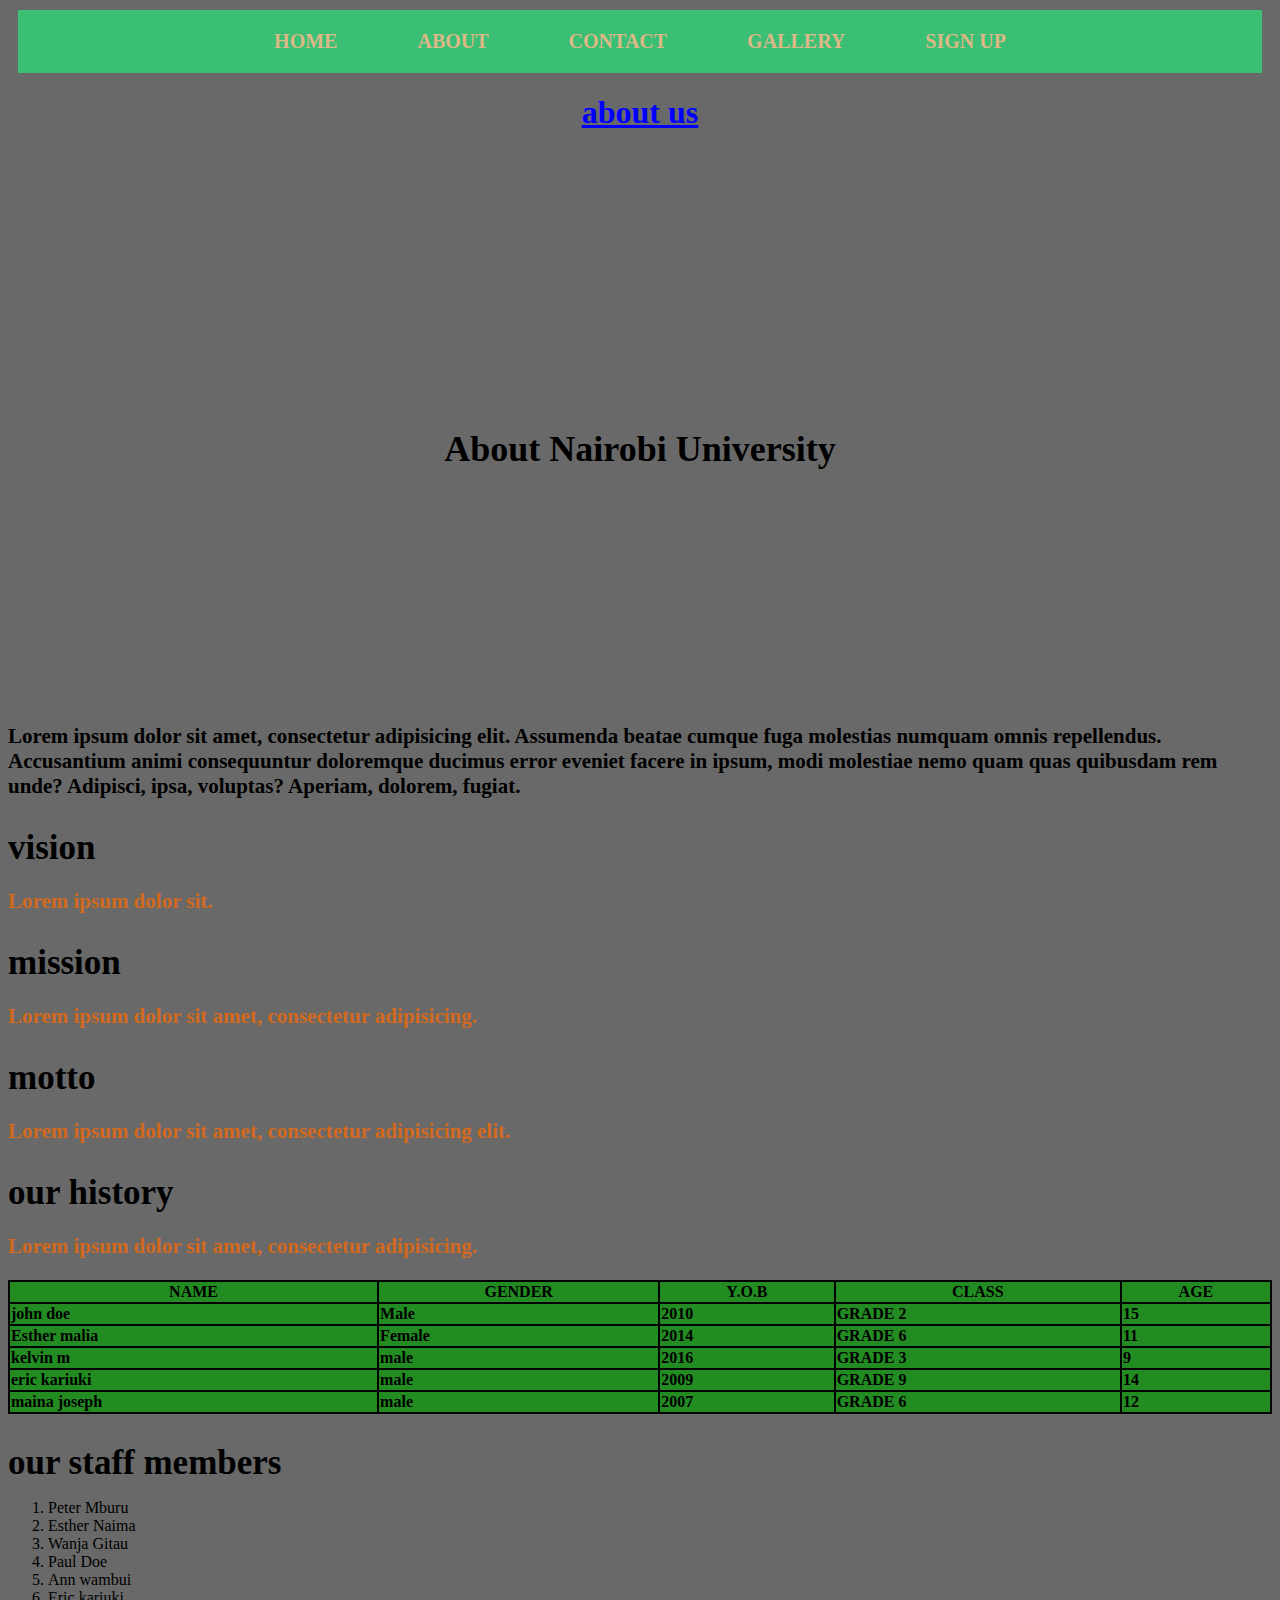
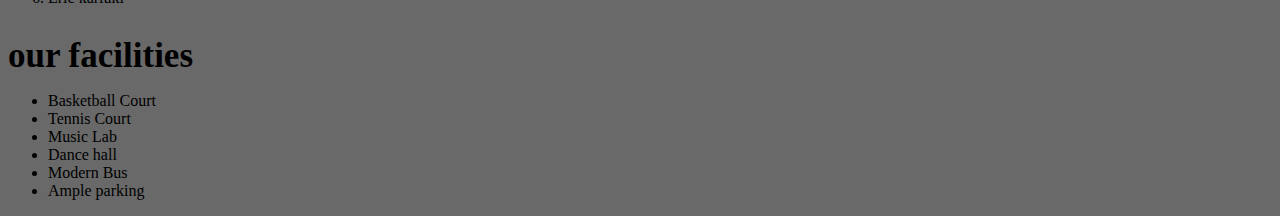
<file: aboutus.html>
<!DOCTYPE html>
<html lang="en">
<head>
    <meta charset="UTF-8">
    <title>about us- Nairobi university</title>
</head>
<link rel="stylesheet" href="assets/css/main.css">
<body style="background-color:dimgray">
<nav>
    <ul>
        <li><a href="index.html">HOME</a></li>
        <li><a href="aboutus.html">ABOUT</a></li>
        <li><a href="contactus.html">CONTACT</a></li>
        <li><a href="gallery.html">GALLERY</a></li>
        <li><a href="signup.html">SIGN UP</a></li>
    </ul>
</nav>
<h1>about us</h1>
<div class="hero-image">
    <div class="hero-text">About Nairobi University</div>

</div>

<p style="color:black">Lorem ipsum dolor sit amet, consectetur adipisicing elit. Assumenda beatae cumque
    fuga molestias numquam omnis repellendus. Accusantium animi consequuntur doloremque ducimus error
    eveniet facere in ipsum,
    modi molestiae nemo quam quas quibusdam rem unde? Adipisci, ipsa, voluptas? Aperiam, dolorem, fugiat.</p>
<h2>vision</h2>
<p>Lorem ipsum dolor sit.</p>
<h2>mission</h2>
<p>Lorem ipsum dolor sit amet, consectetur adipisicing.</p>
<h2>motto</h2>
<p>Lorem ipsum dolor sit amet, consectetur adipisicing elit.</p>
<h2>our history</h2>
<p>Lorem ipsum dolor sit amet, consectetur adipisicing.</p>
<table style="background-color: forestgreen">
    <tr>
        <th>NAME</th>
        <th>GENDER</th>
        <th>Y.O.B</th>
        <th>CLASS</th>
        <th>AGE</th>
    </tr>
    <tr>
        <td>john doe</td>
        <td>Male</td>
        <td>2010</td>
        <td>GRADE 2</td>
        <td>15</td>
    </tr>
        <tr>
            <td>Esther malia</td>
            <td>Female</td>
            <td>2014</td>
            <td>GRADE 6</td>
            <td>11</td>
        </tr>
    <tr>
        <td>kelvin m</td>
        <td>male</td>
        <td>2016</td>
        <td>GRADE 3</td>
        <td>9</td>
    </tr>
    <tr>
        <td>eric kariuki</td>
        <td>male</td>
        <td>2009</td>
        <td>GRADE 9</td>
        <td>14</td>
    </tr>
    <tr>
        <td>maina joseph</td>
        <td>male</td>
        <td>2007</td>
        <td>GRADE 6</td>
        <td>12</td>
    </tr>
</table>
<h2>our staff members</h2>
<ol>
    <li>Peter Mburu</li>
    <li>Esther Naima</li>
    <li>Wanja Gitau</li>
    <li>Paul Doe</li>
    <li>Ann wambui</li>
    <li>Eric kariuki</li>
</ol>
<h2> our facilities</h2>
<ul>
    <li>Basketball Court</li>
    <li>Tennis Court</li>
    <li>Music Lab</li>
    <li>Dance hall</li>
    <li>Modern Bus</li>
    <li>Ample parking</li>
</ul>
</body>
</html>
</file>
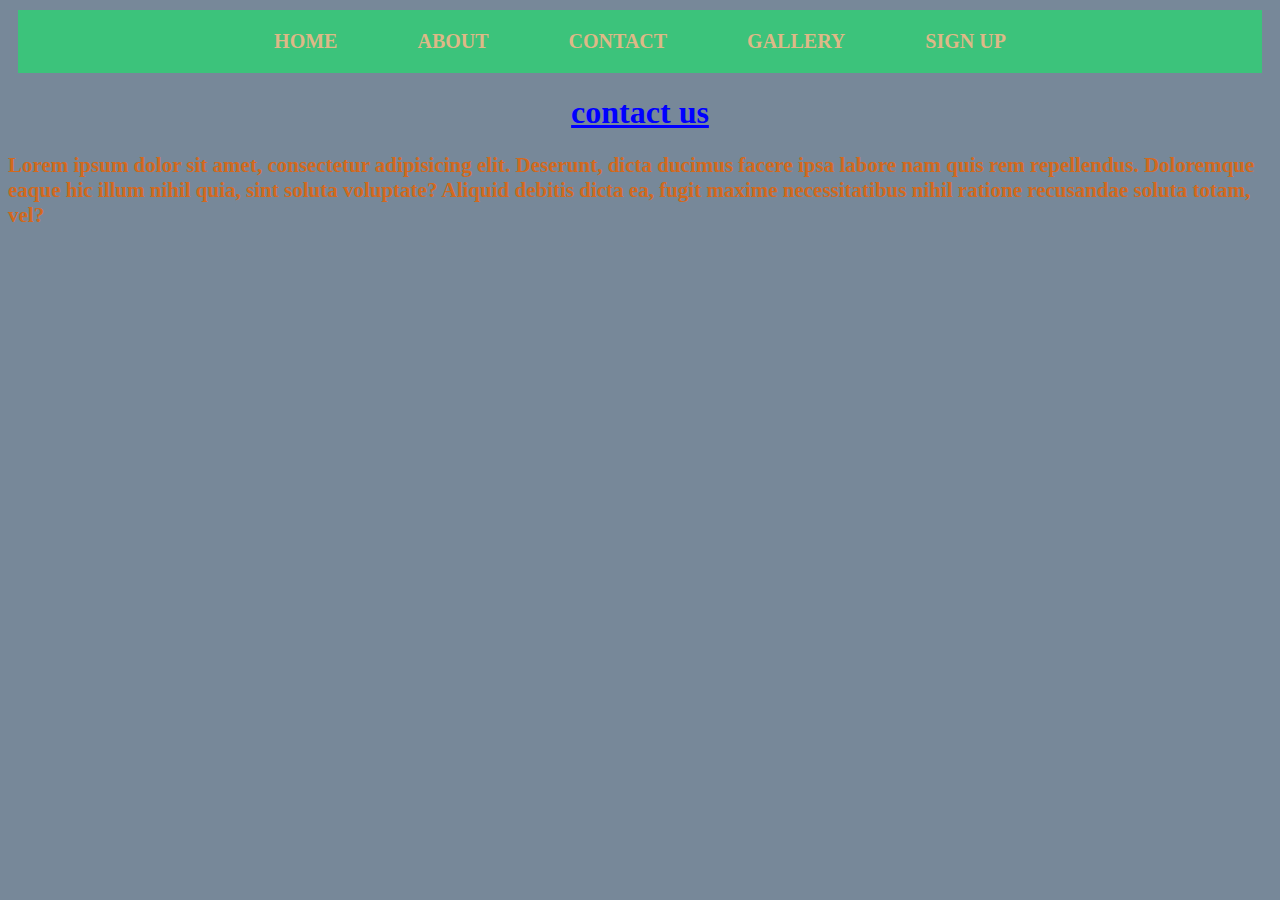
<file: contactus.html>
<!DOCTYPE html>
<html lang="en">
<head>
    <meta charset="UTF-8">
    <title>contact us -Nairobi university</title>
</head>
 <link rel="stylesheet" href="assets/css/main.css">
<body style="background-color:lightslategrey">
    <nav>
    <ul>
        <li><a href="index.html">HOME</a></li>
        <li><a href="aboutus.html">ABOUT</a></li>
        <li><a href="contactus.html">CONTACT</a></li>
        <li><a href="gallery.html">GALLERY</a></li>
        <li><a href="signup.html">SIGN UP</a></li>
    </ul>
</nav>
<h1>contact us</h1>
<p>Lorem ipsum dolor sit amet, consectetur adipisicing elit. Deserunt, dicta
    ducimus facere ipsa labore nam quis rem repellendus. Doloremque eaque hic illum nihil quia,
    sint soluta voluptate? Aliquid debitis dicta ea,
    fugit maxime necessitatibus nihil ratione recusandae soluta totam, vel?</p>
<div class="contact-container">
<div class="map">
   <iframe src="https://www.google.com/maps/embed?pb=!1m18!1m12!1m3!1d3988.8463045217277!2d36.79814067484091!3d-1.2647554356026838!2m3!1f0!2f0!3f0!3m2!1i1024!2i768!4f13.1!3m3!1m2!1s0x182f1741d28f6777%3A0xc89ebb559b0da912!2seMobilis%20Technology%20Training%20Institute!5e0!3m2!1ssw!2ske!4v1748245567558!5m2!1ssw!2ske" width="600" height="450" style="border:0;" allowfullscreen="" loading="lazy" referrerpolicy="no-referrer-when-downgrade"></iframe>
</div>
<div class="videos">
    <iframe width="300" height="450" src="https://www.youtube.com/embed/11rioDs-e64?si=QUuD_pZIb0iJHxXC" title="YouTube video player" frameborder="0" allow="accelerometer; autoplay; clipboard-write; encrypted-media; gyroscope; picture-in-picture; web-share" referrerpolicy="strict-origin-when-cross-origin" allowfullscreen></iframe>
<iframe width="300" height="450" src="https://www.youtube.com/embed/WQDauPyl7yA?si=FlzybghlHmjGmwjS" title="YouTube video player" frameborder="0" allow="accelerometer; autoplay; clipboard-write; encrypted-media; gyroscope; picture-in-picture; web-share" referrerpolicy="strict-origin-when-cross-origin" allowfullscreen></iframe>
<iframe width="300" height="450" src="https://www.youtube.com/embed/lXF5C-UZ8IY?si=jAH-jIGBeSU2CJ5e" title="YouTube video player" frameborder="0" allow="accelerometer; autoplay; clipboard-write; encrypted-media; gyroscope; picture-in-picture; web-share" referrerpolicy="strict-origin-when-cross-origin" allowfullscreen></iframe>
</div>
    </div>
</body>
</html>
</file>
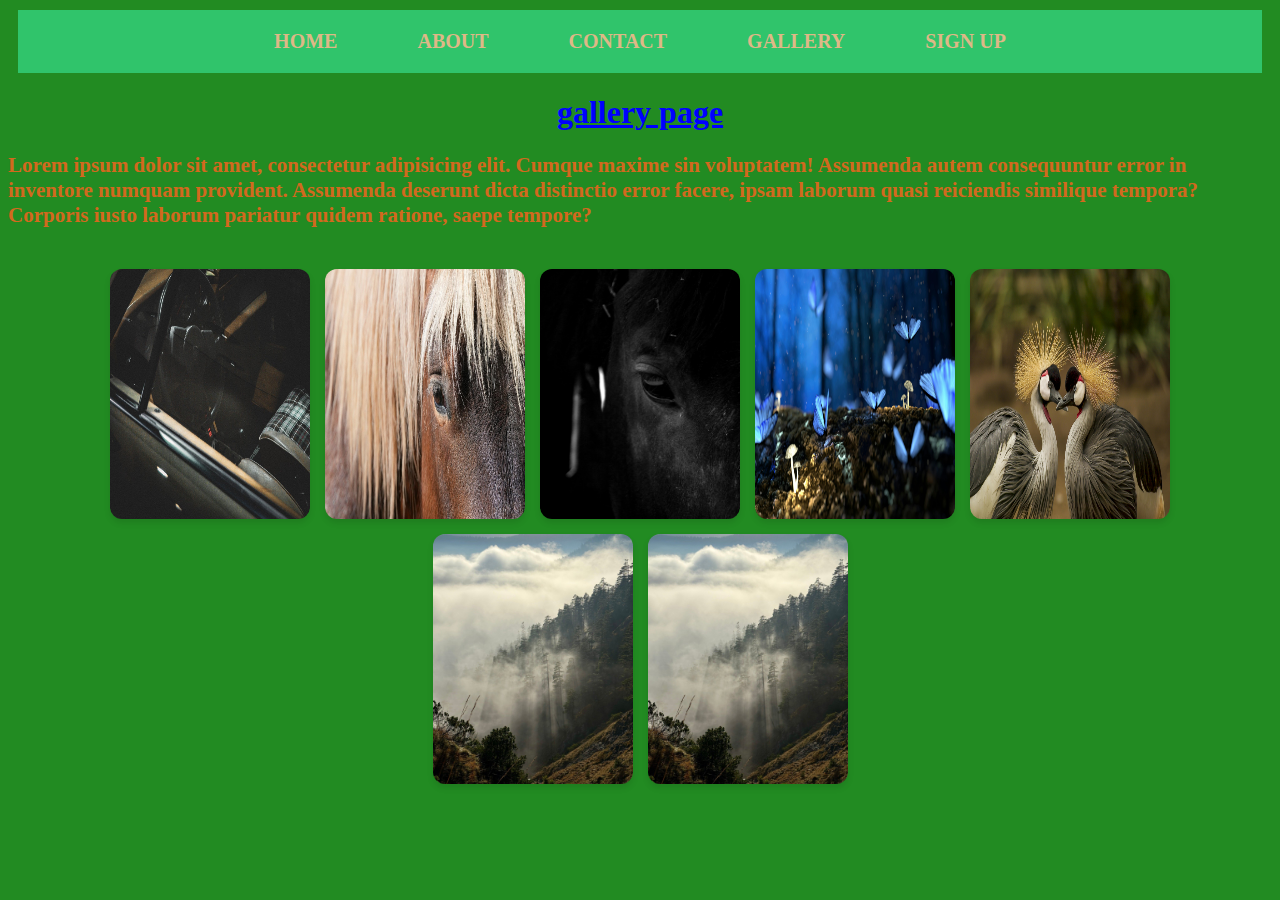
<file: gallery.html>
<!DOCTYPE html>
<html lang="en">
<head>
    <meta charset="UTF-8">
    <title>gallery-Nairobi university</title>
</head>
 <link rel="stylesheet" href="assets/css/main.css">
<body style="background-color:forestgreen">
<nav>
    <ul>
        <li><a href="index.html">HOME</a></li>
        <li><a href="aboutus.html">ABOUT</a></li>
        <li><a href="contactus.html">CONTACT</a></li>
        <li><a href="gallery.html">GALLERY</a></li>
        <li><a href="signup.html">SIGN UP</a></li>
    </ul>
</nav>
<h1>gallery page</h1>
<p>Lorem ipsum dolor sit amet, consectetur adipisicing elit. Cumque maxime sin
    voluptatem! Assumenda autem consequuntur error in inventore numquam provident.
    Assumenda deserunt dicta distinctio error facere,
    ipsam laborum quasi reiciendis similique
    tempora? Corporis iusto laborum pariatur quidem ratione, saepe tempore?</p>
<div id="images">
    <img src="assets/images/automobile.jpg" alt="Automobile">
    <img src="assets/images/head.jpg" alt="Head">
    <img src="assets/images/horse.jpg" alt="Horse">
    <img src="assets/images/pexels.jpg" alt="Pexels">
    <img src="assets/images/pexels-pixabay.jpg" alt="Pexels-pixabay">
    <img src="assets/images/wood.jpg" alt="Wood">
    <img src="assets/images/wood h.jpg" alt="Wood h">
</div>
</body>
</html>
</file>
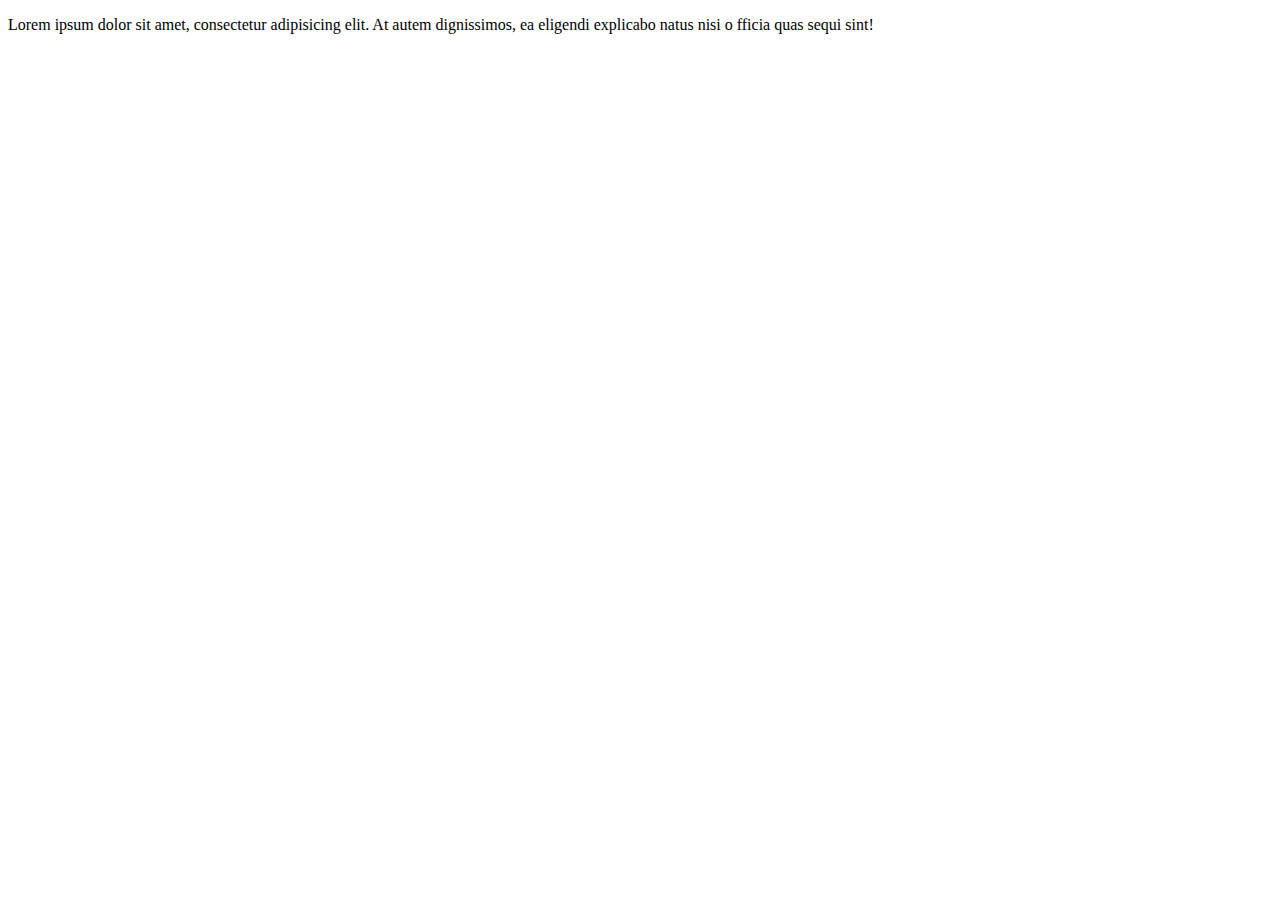
<file: newproject.html>
<!DOCTYPE html>
<html lang="en">
<head>
    <meta charset="UTF-8">
    <title>Title</title>
</head>
<body>
<p>Lorem ipsum dolor sit amet, consectetur adipisicing elit.
    At autem dignissimos, ea eligendi explicabo natus nisi o
    fficia quas sequi sint!</p>
</body>
</html>
</file>
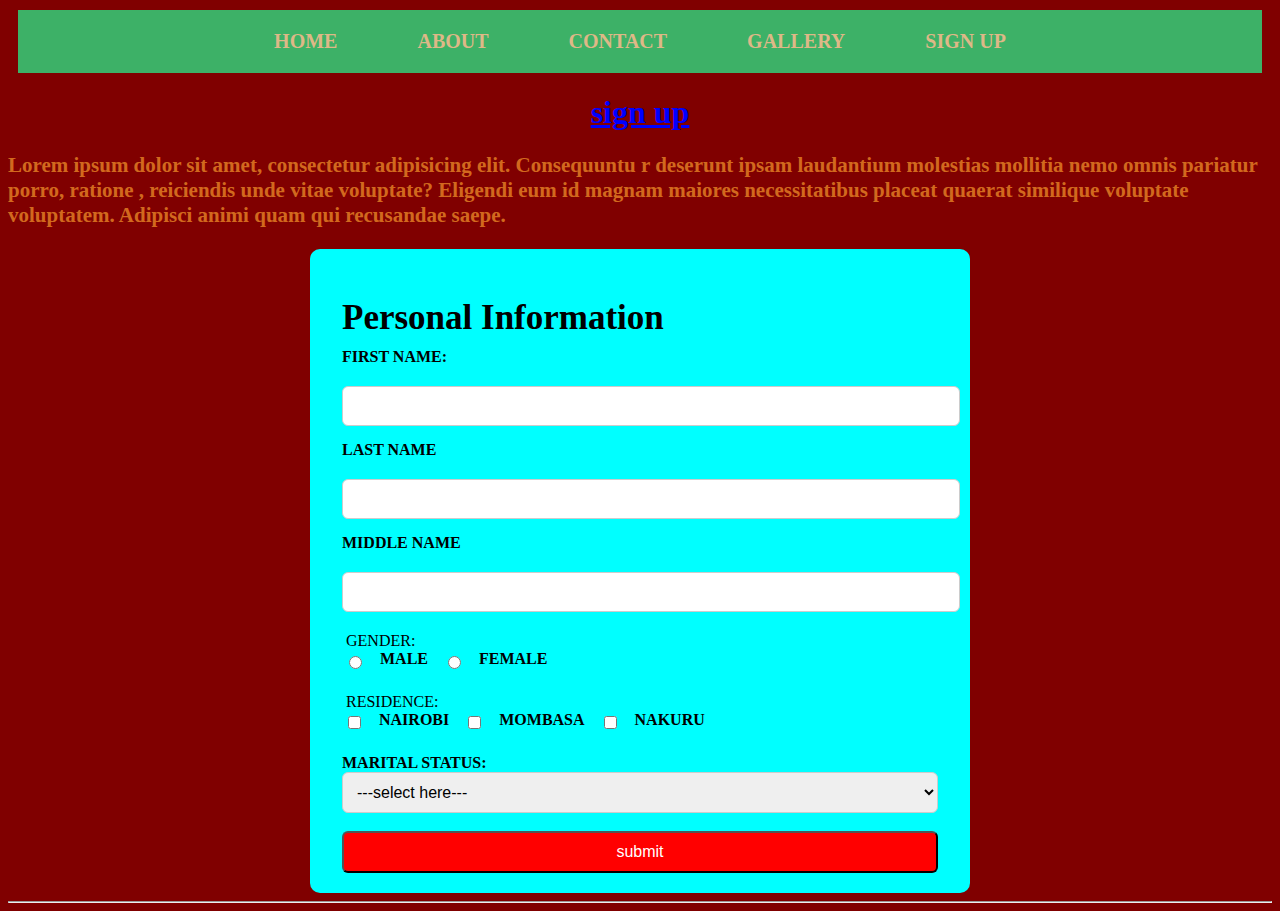
<file: signup.html>
<!DOCTYPE html>
<html lang="en">
<head>
    <meta charset="UTF-8">
    <title>sign up-Nairobi university</title>
</head>
 <link rel="stylesheet" href="assets/css/main.css">
<body style="background-color:maroon">
<nav>
    <ul>
        <li><a href="index.html">HOME</a></li>
        <li><a href="aboutus.html">ABOUT</a></li>
        <li><a href="contactus.html">CONTACT</a></li>
        <li><a href="gallery.html">GALLERY</a></li>
        <li><a href="signup.html">SIGN UP</a></li>
    </ul>
</nav>
<h1>sign up</h1>
<p>Lorem ipsum dolor sit amet, consectetur adipisicing elit. Consequuntu
    r deserunt ipsam laudantium molestias mollitia nemo omnis pariatur porro, ratione
    , reiciendis unde vitae voluptate? Eligendi eum id magnam maiores necessitatibus placeat
    quaerat similique voluptate voluptatem. Adipisci animi quam qui recusandae saepe.</p>
<form action="">
    <fieldset>
        <h2>Personal Information</h2>
        <div class="form-group">
            <label for="first_name">FIRST NAME:</label>
            <input type="text" name="first_name" id="first_name">

            <label for="last_name">LAST NAME</label>
            <input type="text" name="last_name" id="last_name">

            <label for="middle_name">MIDDLE NAME</label>
            <input type="text" name="middle_name" id="middle_name">
        </div>
        <fieldset class="form-inline">
            <legend>GENDER:</legend>
            <input type="radio" name="gender" id="male" value="MALE">
            <label for="male">MALE</label>

            <input type="radio" name="gender" id="female" value="FEMALE">
            <label for="female">FEMALE</label>
        </fieldset>
        <fieldset class="form-inline">
            <legend>RESIDENCE:</legend>
            <input type="checkbox" name="residence1" id="residence1" value="nairobi">
            <label for="residence1">NAIROBI</label>

            <input type="checkbox" name="residence2" id="residence2" value="mombasa">
            <label for="residence2">MOMBASA</label>

            <input type="checkbox" name="residence3" id="residence3" value="nakuru">
            <label for="residence3">NAKURU</label>
        </fieldset>
        <label for="marital_status">MARITAL STATUS:</label>
        <select name="marital_status" id="marital_status">
            <option value="">---select here---</option>
            <option value="married">MARRIED</option>
            <option value="single">SINGLE</option>
            <option value="divorced">DIVORCED</option>
            <option value="complicated">COMPLICATED</option>
            <option value="open">OPEN</option>
        </select>
        <br><br>
        <input type="submit" class="submit" value="submit">
    </fieldset>
</form>
    <hr>
</body>
</html>
</file>
<file: assets/css/main.css>
nav{
            text-align:right;
            background-color:greenyellow;
            padding:40px 5px 5px 20px;
            margin:10px
        }
        button{
            padding:8px 5px;
            background-color:yellow;
            border:none;
            border-radius:8px;
            margin-right:15px;
        }
        h1{
            text-align:center;
            text-decoration:underline;
            color:blue;
        }
        p{
            color:chocolate;
            font-size:21px;
            font-family:sansSerif;
            font-style:normal;
            font-weight:bold;
        }
        a{
          color:burlywood;
            font-size:22px;
            font-style:initial;
        }
        table{
            width:100%;
            border-collapse:collapse ;
        }
        table,th,td {
            border: 2px solid;
            font-style: inherit;
            font-size: medium;
            font-weight: bolder;
        }
            .contact-container{
                display:flex;
                gap:20px;
                flex-wrap:wrap;
                align-items:flex-start;
            }
        .map{
            flex:1;
            min-width:300px;
        }
        .videos{
            flex:1.5;
            min-width:300px;
            display:flex;
            /*flex-direction:column;*/
            gap:15px;

        }
        iframe{
            max-width:100%;
        }
         /*signup styles*/
        form{
            max-width:600px ;
            margin: auto;
            background-color: aqua;
            padding: 20px 30px;
            border-radius: 10px;
        }
        fieldset{
            border: none;
            padding:0 ;
        }
        h2{
            font-size: 35px;
            font-weight: bold;
            margin-bottom: 10px;
        }
        .form-group{
            display: flex;
            flex-direction:column;
            gap:15px;
            margin-bottom:20px;
        }
        label{
            font-weight:bold;
            margin-bottom:5px;
        }
        input[type="text"],select{
            padding: 10px;
            border: 1px solid #ccc;
            border-radius: 6px;
            font-size: 1em;
            width: 100%;
        }
        .form-inline{
            display: flex;
            flex-wrap: wrap;
            align-items: center;
            gap: 15px;
            margin-bottom: 20px;
        }
        input[type="submit"]{
            padding: 10px;
            background-color: red;
            color: white;
            width: 100%;
            border-radius: 6px;
            font-size: 1em;
        }
        .submit:hover{
            background-color: black;
        }
        /*gallery styles*/
        #images{
            display: flex;
            flex-wrap: wrap;
            justify-content: center;
            gap: 15px;
            padding: 20px;
        }
        #images img{
            width: 200px;
            height: 250px;
            border-radius: 12px;
            box-shadow: 0 4px 6px rgba(0,0,0,0.1);
            cursor:pointer;
        }
        #images img:hover{
            transform: scale(1.05);
            box-shadow: 0 8px 12px rgba(0,0,0,0.2);
        }
        #school img{
            width:100%;
            height: 850px;
            border-radius:12px;
            display:flex;
            flex-wrap:wrap;
            cursor:pointer;
            justify-content: center;
        }
        #images img:hover{
            transform:scale(1.05);
        }
        nav{
    background-color: #3c7d;
    display: flex;
    justify-content: center;
    align-items: center;
    padding: 20px 0;
    top: 0;
}
nav ul{
    display: flex;
    list-style-type: none;
    margin: 0;
    padding: 0;
}
nav ul li{
    margin: 0 20px;
}
nav ul li a{
    text-decoration: none;
    font-weight: bold;
    font-size: 20px;
    padding: 10px 20px;
    border-radius: 60px;
    transition: all 0.3s ease-in-out;
}
nav ul li a:hover{
    background-color: aliceblue;
    color: black;
}
/*about us hero image section*/
        .hero-image{
            background-image: url("https://cdn.pixabay.com/photo/2025/04/24/06/25/automobile-9554635_960_720.jpg");
            background-size: cover;
            background-position: center;
            height: 550px;
            border-radius :20px;
            margin: 20px;
        }
        .hero-text{
            text-align: center;
            position: relative;
            top: 50%;
            color: black;
            font-size: 36px;
            font-weight: bold;










        }
</file>
